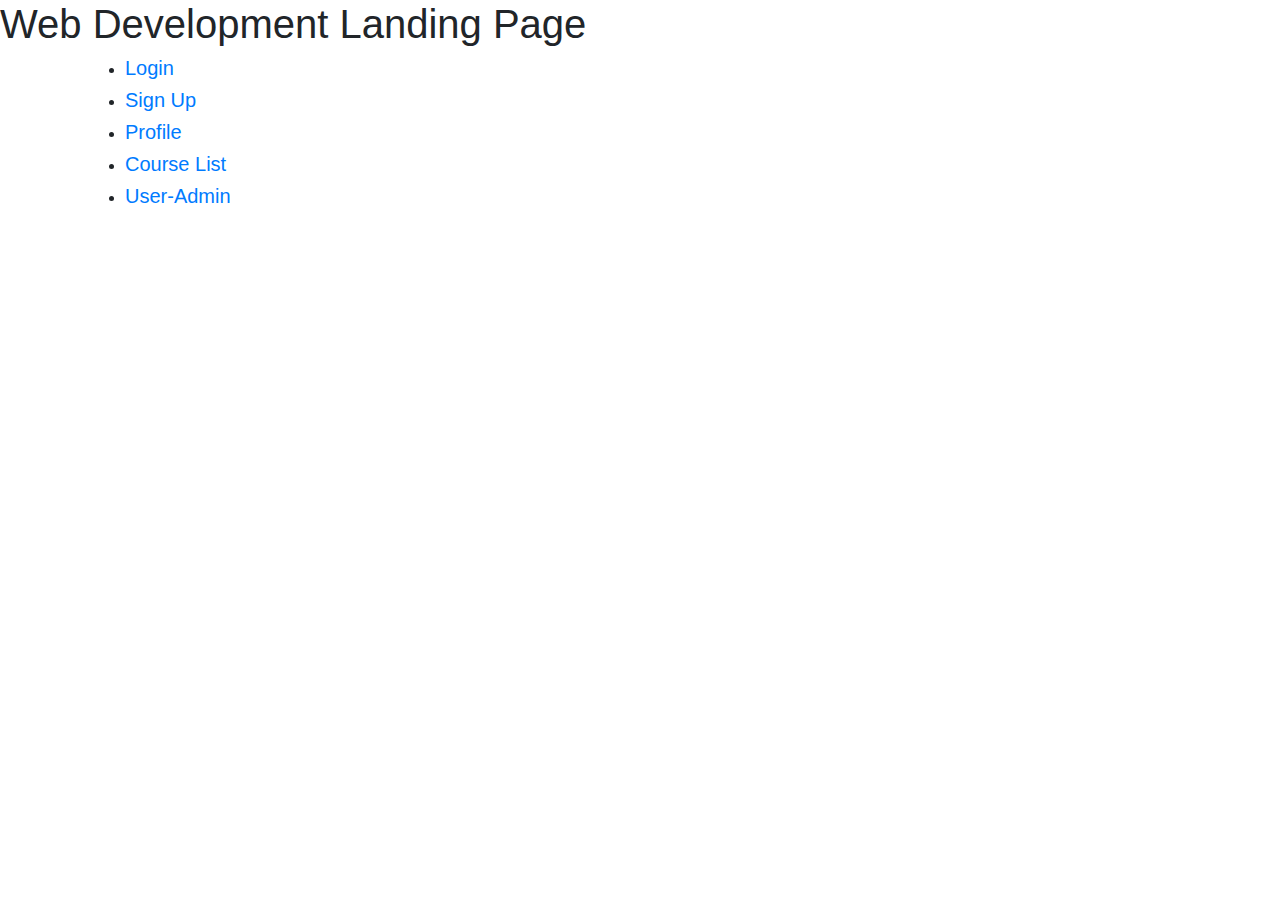
<file: src/main/webapp/index.html>
<!DOCTYPE html>
<html lang="en">
<head>
    <meta charset="UTF-8">
    <title>Landing Page</title>
    <link href="https://stackpath.bootstrapcdn.com/bootstrap/4.5.2/css/bootstrap.min.css" rel="stylesheet"/>
</head>
<body>

    <div>
        <h1> Web Development Landing Page</h1>
    </div>

    <div class="container">
    <form>
        <ul>
            <li>
                <a href="login/login.template.client.html">
                    <h5>Login</h5>
                </a>
            </li>
            <li>

                <a href="register/register.template.client.html">
                    <h5>Sign Up</h5>
                </a>
            </li>
            <li>

                <a href="profile/profile.template.client.html">
                    <h5>Profile</h5>
                </a>
            </li>
            <li>

                <a href="CourseList/CourseList.template.client.html">
                    <h5>Course List</h5>
                </a>
            </li>
            <li>

                <a href="user-admin/user-admin.template.client.html">
                    <h5>User-Admin</h5>
                </a>
            </li>

        </ul>
    </form>

</div>
</body>
</html>
</file>
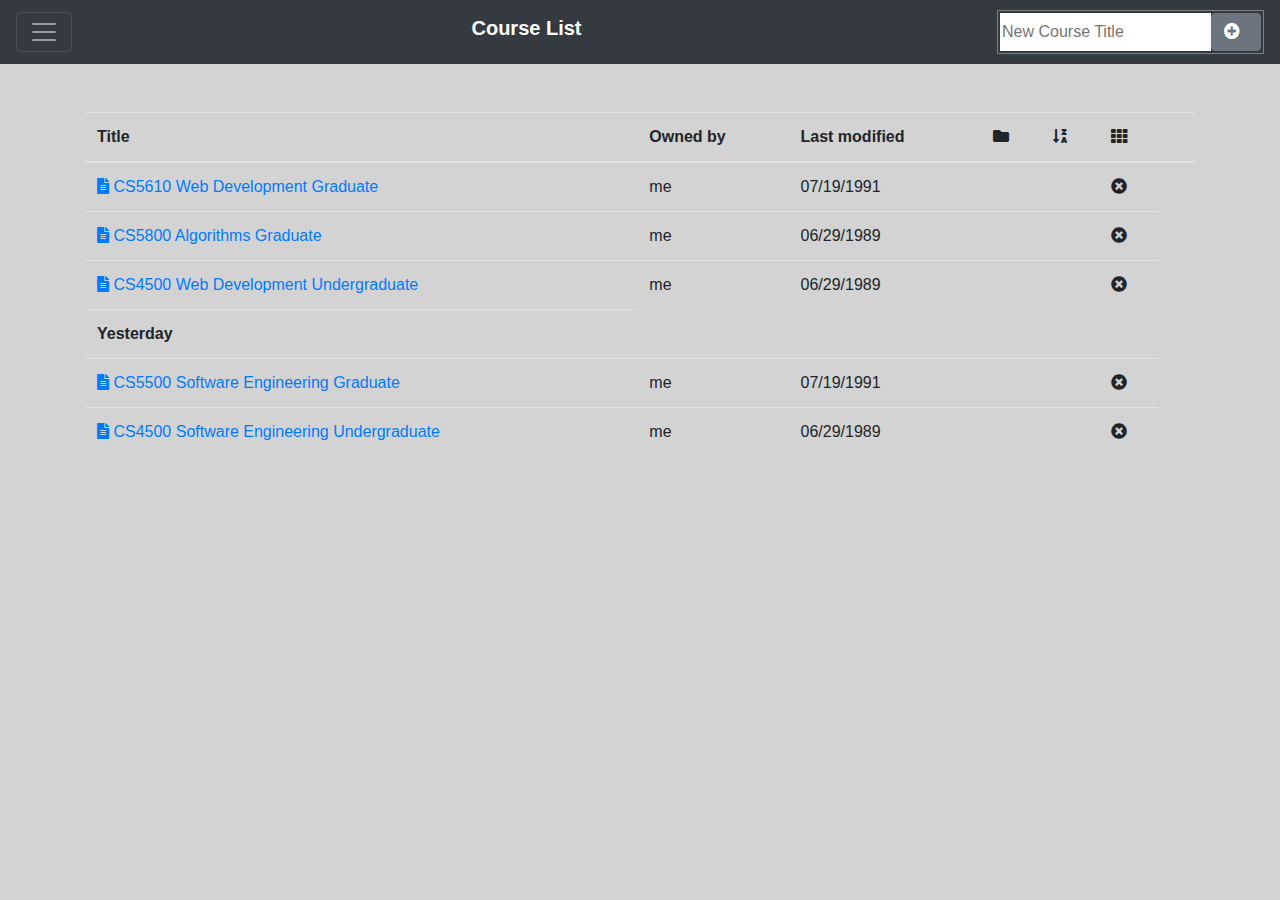
<file: src/main/webapp/CourseList/CourseList.template.client.html>
<!DOCTYPE html>
<html lang="en" xmlns="http://www.w3.org/1999/html">
<head>
    <meta charset="UTF-8">
    <title>Course List</title>
    <link rel="stylesheet" href="https://maxcdn.bootstrapcdn.com/bootstrap/4.0.0/css/bootstrap.min.css" integrity="sha384-Gn5384xqQ1aoWXA+058RXPxPg6fy4IWvTNh0E263XmFcJlSAwiGgFAW/dAiS6JXm" crossorigin="anonymous">
    <link rel="stylesheet" href="https://use.fontawesome.com/releases/v5.12.0/css/all.css">
    <link rel="stylesheet" href="CourseList.style.client.css">
</head>
<body>
<nav class="navbar navbar-dark bg-dark">
    <button class="navbar-toggler" type="button" data-toggle="collapse" data-target="#wbdv-nav" aria-controls="wbdv-nav" aria-expanded="false" aria-label="Toggle navigation">
        <span class="navbar-toggler-icon"></span>
    </button>
    <h1 class="navbar-brand my-div">
        <b>Course List</b>
    </h1>
    <div>
        <form >
            <input class="col-xs-4" type="text" id="NewCourseTitle" placeholder="New Course Title">
            <button class="btn btn-secondary">
                <i class="fas fa-plus-circle fa-1x mr-2"></i>
            </button>
            </input>

        </form>
    </div>

</nav>

<br/>
<br/>
<div class="container">
    <table class="table">
        <thead>
        <tr>
            <th>Title</th>
            <th>Owned by</th>
            <th>Last modified</th>
            <th>
                <i class="fas fa-folder"></i>
            </th>
            <th>
                <i class="fas fa-sort-alpha-down-alt"></i>
            </th>
            <th>
                <i class="fas fa-th"></i>
            </th>
            <th> </th>
        </tr>
        </thead>
        <tbody>
        <tr>
            <td>
                <a href="../CourseEditor/CourseEditor.template.client.html">
                    <i class="fas fa-file-alt"></i>
                    CS5610 Web Development Graduate
                </a>
            </td>
            <td>
                me
            </td>
            <td>
                07/19/1991
            </td>
            <td></td>
            <td></td>
            <td>
                <i class="fas fa-times-circle"></i>
            </td>
        </tr>
        <tr>
            <td>
                <a href="../CourseEditor/CourseEditor.template.client.html">
                    <i class="fas fa-file-alt"></i>
                    CS5800 Algorithms Graduate
                </a>
            </td>
            <td>
                me
            </td>
            <td>
                06/29/1989
            </td>
            <td></td>
            <td></td>
            <td>
                <i class="fas fa-times-circle"></i>
            </td>
        </tr>
        <tr>
            <td>
                <a href="../CourseEditor/CourseEditor.template.client.html">
                    <i class="fas fa-file-alt"></i>
                    CS4500 Web Development Undergraduate
                </a>
            </td>
            <td>
                me
            </td>
            <td>
                06/29/1989
            </td>
            <td></td>
            <td></td>
            <td>
                <i class="fas fa-times-circle"></i>
            </td>
        </tr>

        <tr>
            <th>Yesterday</th>
        </tr>
        <tr>
            <td>
                <a href="../CourseEditor/CourseEditor.template.client.html">
                    <i class="fas fa-file-alt"></i>
                    CS5500 Software Engineering Graduate
                </a>
            </td>
            <td>
                me
            </td>
            <td>
                07/19/1991
            </td>
            <td></td>
            <td></td>
            <td>
                <i class="fas fa-times-circle"></i>
            </td>
        </tr>
        <tr>
            <td>
                <a href="../CourseEditor/CourseEditor.template.client.html">
                    <i class="fas fa-file-alt"></i>
                    CS4500 Software Engineering Undergraduate
                </a>
            </td>
            <td>
                me
            </td>
            <td>
                06/29/1989
            </td>
            <td></td>
            <td></td>
            <td>
                <i class="fas fa-times-circle"></i>
            </td>
        </tr>
        </tbody>
    </table>
</div>

</body>
</html>
</file>
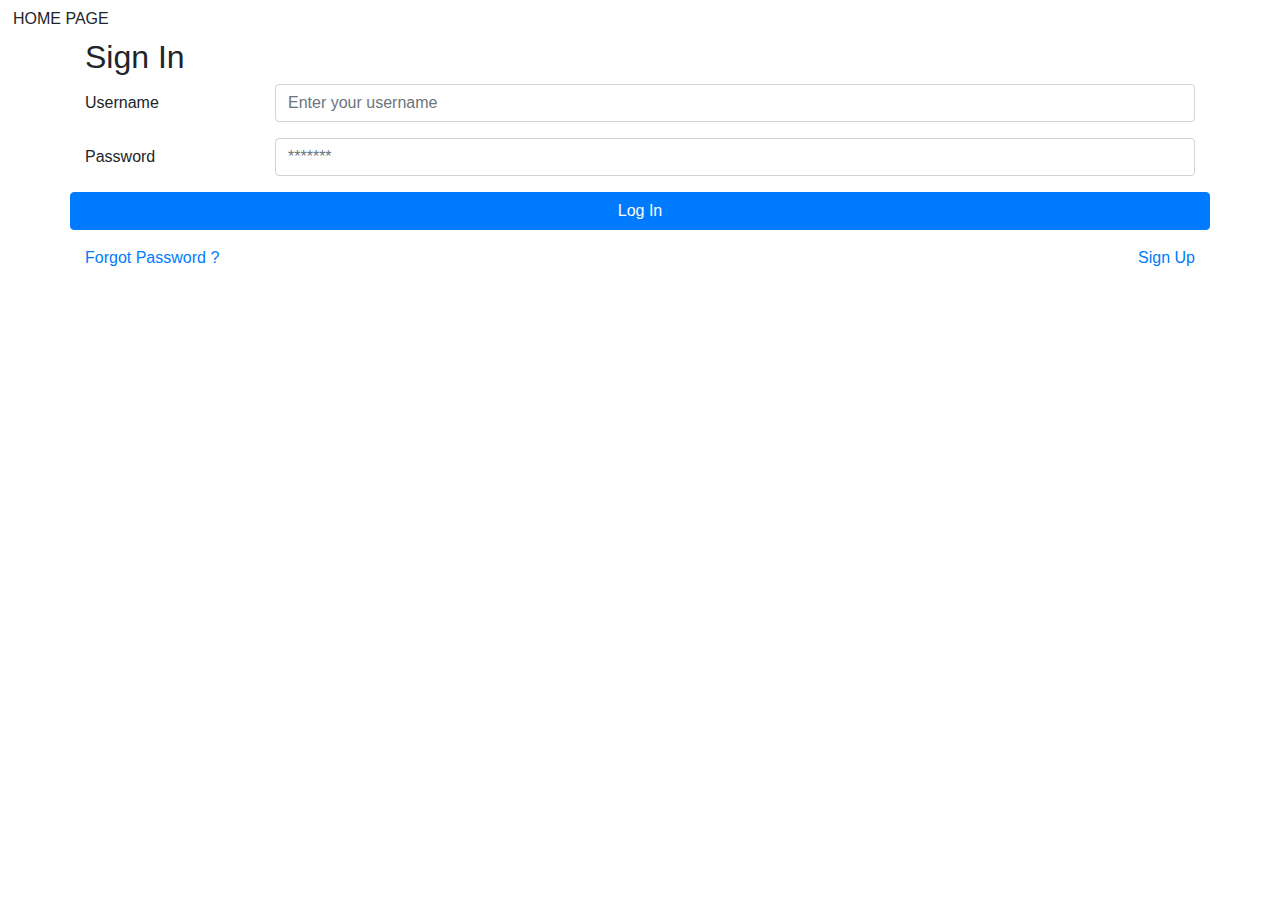
<file: src/main/webapp/login/login.template.client.html>
<!DOCTYPE html>
<html lang="en">
<head>
    <meta charset="UTF-8">
    <title>Login</title>
    <link href="https://stackpath.bootstrapcdn.com/bootstrap/4.5.2/css/bootstrap.min.css" rel="stylesheet"/>

</head>

<body>

<div>
    <a class="btn" href="../index.html">HOME PAGE</a>
</div>

<div class="container login-form">
    <form>
        <h2>Sign In</h2>
        <div class="form-group row">
            <label for="username" class="col-sm-2 col-form-label">Username</label>
            <div class="col-sm-10">
                <input type="text" class="form-control" id="username" placeholder="Enter your username">
            </div>
        </div>
        <div class="form-group row">
            <label for="password" class="col-sm-2 col-form-label">Password</label>
            <div class="col-sm-10">
                <input type="password" class="form-control" id="password" placeholder="*******">
            </div>
        </div>
        <div class="form-group row">
            <a class="btn btn-primary btn-block" type="submit" href="../CourseList/CourseList.template.client.html" >Log In</a>
        </div>
        <div class="row">
            <div class="col-6">
                <a href="">Forgot Password ?</a>
            </div>
            <div class="col-6">
                <a class="float-right" href="../register/register.template.client.html">Sign Up</a>
            </div>
        </div>
    </form>
</div>
</body>
</html>
</file>
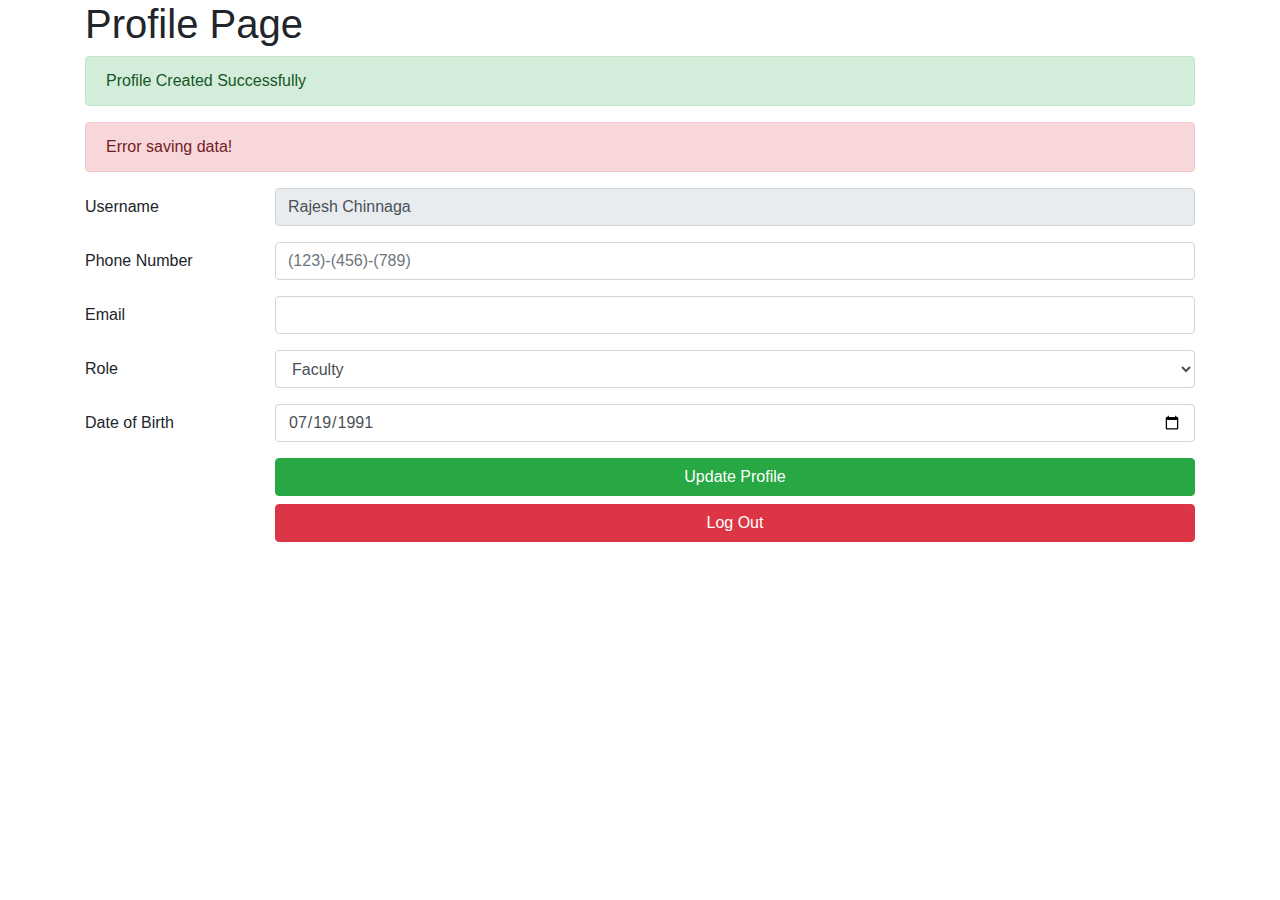
<file: src/main/webapp/Profile/profile.template.client.html>
<!DOCTYPE html>
<html lang="en">
<head>
    <meta charset="UTF-8">
    <title>Profile Page</title>
    <link href="https://stackpath.bootstrapcdn.com/bootstrap/4.5.2/css/bootstrap.min.css" rel="stylesheet"/>
</head>
<body>

<div class="container">
    <h1>Profile Page</h1>

    <div class="alert alert-success" role="alert">
        Profile Created Successfully
    </div>

    <div class="alert alert-danger" role="alert">
        Error saving data!
    </div>

    <form class="profile-update">
        <div class="form-group row">
            <label for="username" class="col-sm-2 col-form-label">Username</label>
            <div class="col-sm-10">
                <input type="text" class="form-control" id="username" value="Rajesh Chinnaga" readonly>
            </div>
        </div>
        <div class="form-group row">
            <label for="phone" class="col-sm-2 col-form-label">Phone Number</label>
            <div class="col-sm-10">
                <input type="text" class="form-control" id="phone" placeholder="(123)-(456)-(789)">
            </div>
        </div>
        <div class="form-group row">
            <label for="email" class="col-sm-2 col-form-label">Email</label>
            <div class="col-sm-10">
                <input type="email" class="form-control" id="email" placeholder="">
            </div>
        </div>
        <div class="form-group row">
            <label class="col-sm-2 col-form-label">Role</label>
            <div class="col-sm-10">
                <select class="form-control">
                    <option>
                        Faculty
                    </option>
                    <option>
                        Student
                    </option>
                    <option>
                        Admin
                    </option>
                </select>
            </div>
        </div>
        <div class="form-group row">
            <label for="dob" class="col-sm-2 col-form-label">Date of Birth</label>
            <div class="col-sm-10">
                <input type="date" class="form-control" value="1991-07-19" id="dob">
            </div>
        </div>
        <div class="row">
            <div class="col-sm-2 mb-2"></div>
            <div class="col-sm-10 mb-2">
                <button type="submit" class="btn btn-success btn-block">Update Profile</button>
            </div>

        </div>
        <div class="row">
            <div class="col-sm-2 mb-2"></div>
            <div class="col-sm-10 mb-2">
                <a class="btn btn-danger btn-block" href="../index.html">Log Out</a>
            </div>

        </div>

    </form>
</div>

</body>
</html>
</file>
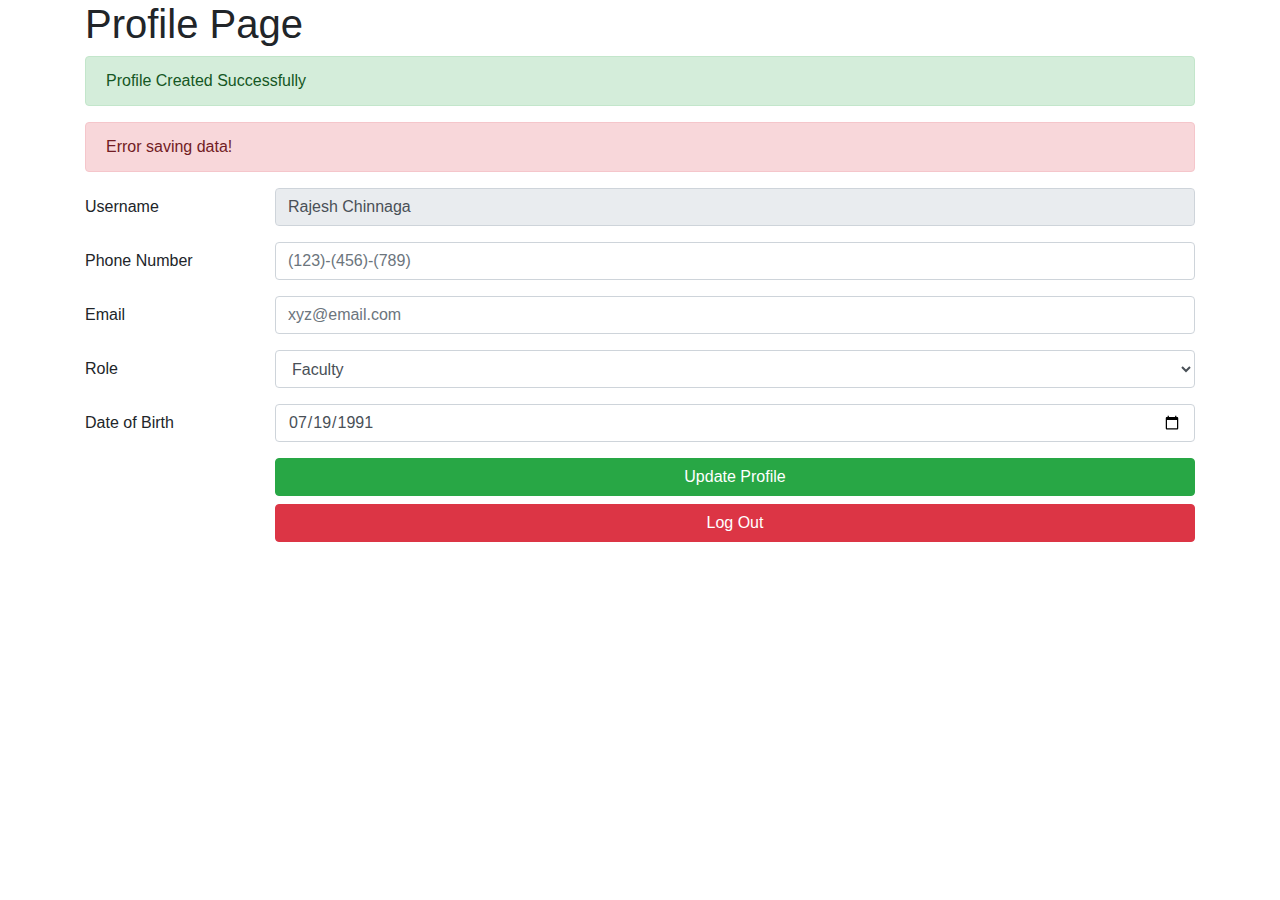
<file: src/main/webapp/profile/profile.template.client.html>
<!DOCTYPE html>
<html lang="en">
<head>
    <meta charset="UTF-8">
    <title>Profile Page</title>
    <link href="https://stackpath.bootstrapcdn.com/bootstrap/4.5.2/css/bootstrap.min.css" rel="stylesheet"/>
</head>
<body>

<div class="container">
    <h1>Profile Page</h1>

    <div class="alert alert-success" role="alert">
        Profile Created Successfully
    </div>

    <div class="alert alert-danger" role="alert">
        Error saving data!
    </div>

    <form class="profile-update">
        <div class="form-group row">
            <label for="username" class="col-sm-2 col-form-label">Username</label>
            <div class="col-sm-10">
                <input type="text" class="form-control" id="username" value="Rajesh Chinnaga" readonly>
            </div>
        </div>
        <div class="form-group row">
            <label for="phone" class="col-sm-2 col-form-label">Phone Number</label>
            <div class="col-sm-10">
                <input type="text" class="form-control" id="phone" placeholder="(123)-(456)-(789)">
            </div>
        </div>
        <div class="form-group row">
            <label for="email" class="col-sm-2 col-form-label">Email</label>
            <div class="col-sm-10">
                <input type="email" class="form-control" id="email" placeholder="xyz@email.com">
            </div>
        </div>
        <div class="form-group row">
            <label class="col-sm-2 col-form-label">Role</label>
            <div class="col-sm-10">
                <select class="form-control">
                    <option>
                        Faculty
                    </option>
                    <option>
                        Student
                    </option>
                    <option>
                        Admin
                    </option>
                </select>
            </div>
        </div>
        <div class="form-group row">
            <label for="dob" class="col-sm-2 col-form-label">Date of Birth</label>
            <div class="col-sm-10">
                <input type="date" class="form-control" value="1991-07-19" id="dob">
            </div>
        </div>
        <div class="row">
            <div class="col-sm-2 mb-2"></div>
            <div class="col-sm-10 mb-2">
                <button type="submit" class="btn btn-success btn-block">Update Profile</button>
            </div>

        </div>
        <div class="row">
            <div class="col-sm-2 mb-2"></div>
            <div class="col-sm-10 mb-2">
                <a class="btn btn-danger btn-block" href="../index.html">Log Out</a>
            </div>

        </div>

    </form>
</div>

</body>
</html>
</file>
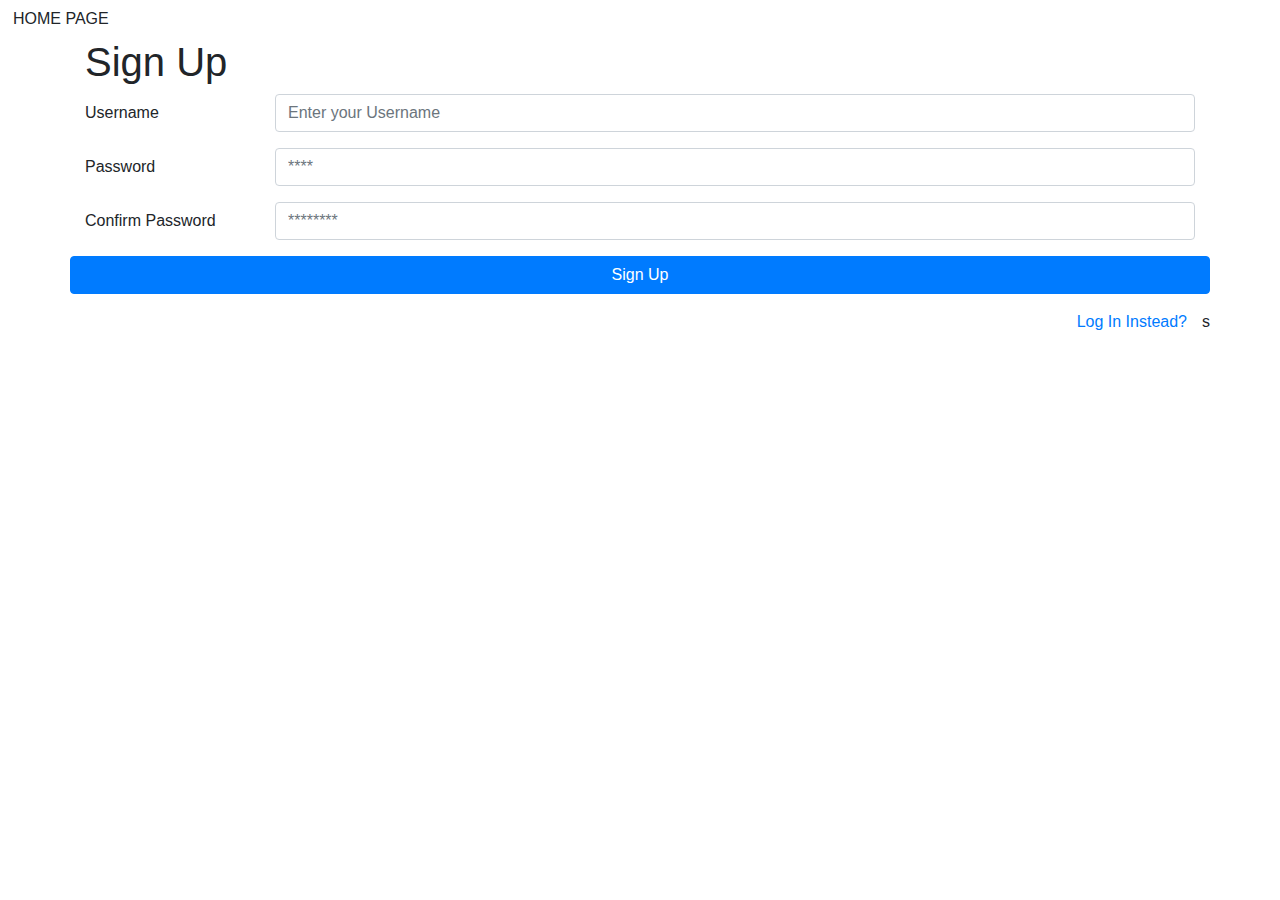
<file: src/main/webapp/register/register.template.client.html>
<!DOCTYPE html>
<html lang="en">
<head>
    <meta charset="UTF-8">
    <title>Registration page</title>
    <link href="https://stackpath.bootstrapcdn.com/bootstrap/4.5.2/css/bootstrap.min.css" rel="stylesheet"/>
</head>
<body>

<div>
    <a class="btn" href="../index.html">HOME PAGE</a>
</div>

<div class="container">
    <form>
        <h1>Sign Up</h1>
        <div class="form-group row">
            <label for="username" class="col-sm-2 col-form-label">Username</label>
            <div class="col-sm-10">
                <input type="text" class="form-control" id="username" placeholder="Enter your Username">
            </div>
        </div>
        <div class="form-group row">
            <label for="password" class="col-sm-2 col-form-label">Password</label>
            <div class="col-sm-10">
                <input type="password" class="form-control" id="password" placeholder="****">
            </div>
        </div>
        <div class="form-group row">
            <label for="re-password" class="col-sm  -2 col-form-label">Confirm Password</label>
            <div class="col-sm-10">
                <input type="password" class="form-control" id="re-password" placeholder="********">
            </div>
        </div>
        <div class="form-group row">
            <a class="btn btn-primary btn-block" type="submit" href="../profile/profile.template.client.html" >Sign Up</a>
        </div>
        <div class="row">
            <div class="col">
                <a class="float-right" href="../login/login.template.client.html">Log In Instead?</a>
            </div>
s
        </div>
    </form>
</div>


</body>
</html>
</file>
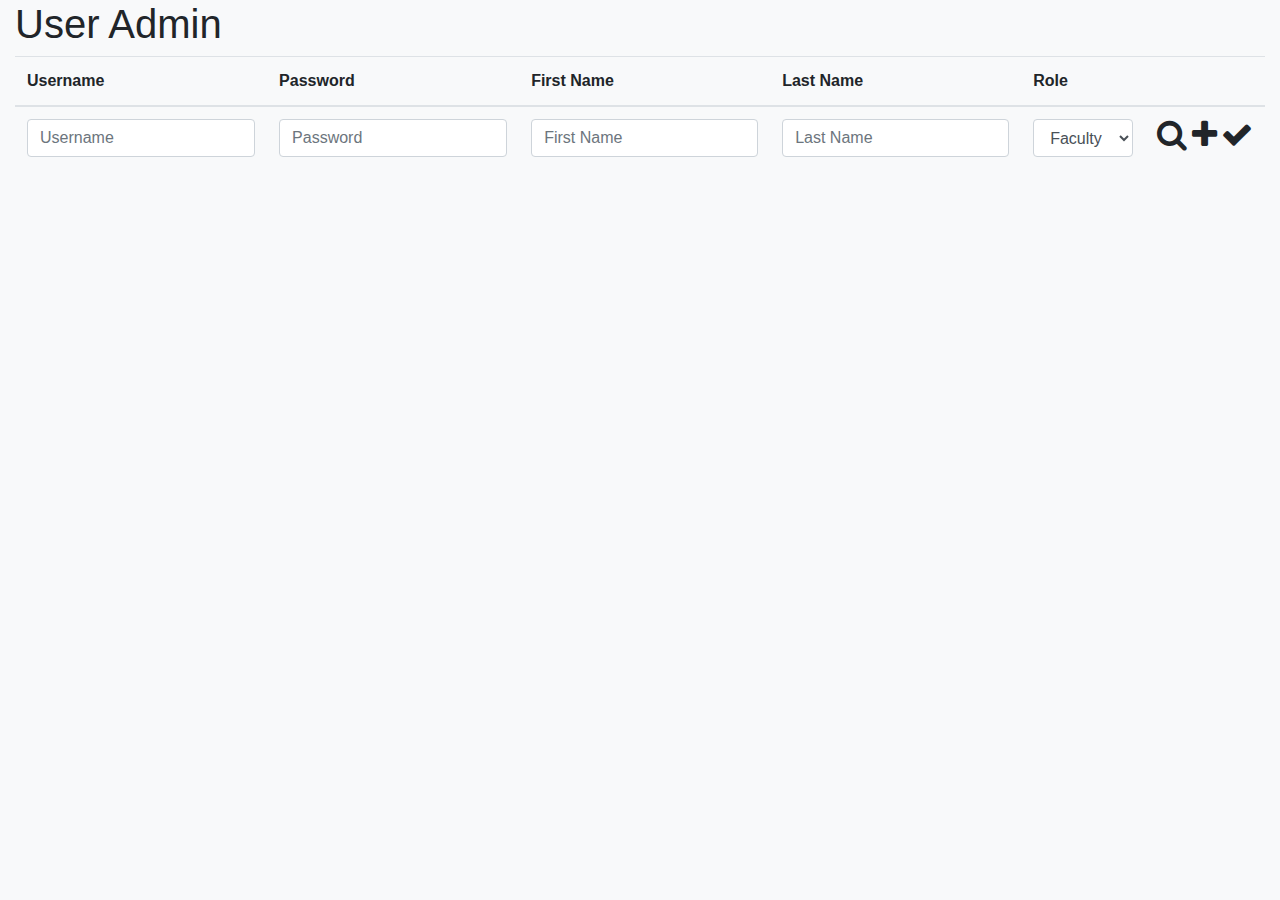
<file: src/main/webapp/user-admin/user-admin.template.client.html>
<!DOCTYPE html>
<html lang="en" xmlns="http://www.w3.org/1999/html">
<head>
    <meta charset="UTF-8">
    <title>Title</title>
</head>

    <meta charset="UTF-8">
    <title>User Admin</title>
    <link rel="stylesheet" href="https://maxcdn.bootstrapcdn.com/bootstrap/4.0.0/css/bootstrap.min.css"/>
    <link rel="stylesheet" href="https://maxcdn.bootstrapcdn.com/font-awesome/4.7.0/css/font-awesome.min.css"/>
    <link rel="stylesheet" href="user-admin.style.client.css"/>
    <link href="user-admin.style.client.css" rel="stylesheet" />
    <script src="https://ajax.googleapis.com/ajax/libs/jquery/3.5.1/jquery.min.js"></script>
    <script src="../services/user.service.client.js"></script>
    <script src="user-admin.controller.client.js"></script>
</head>
<body class="bg-light">

<div class="container-fluid">
    <h1>User Admin</h1>

    <table class="table">
        <thead>
        <tr>
            <th>Username</th>
            <th>Password</th>
            <th>First Name</th>
            <th>Last Name</th>
            <th>Role</th>
            <th>&nbsp;</th>
        </tr>

        <tr class="wbdv-form">
            <td><input id="usernameFld" class="form-control wbdv-username-fld"
                       placeholder="Username" /></td>
            <td><input id="passwordFld" class="form-control wbdv-password-fld" type="password"
                       placeholder="Password" />
            </td>
            <td><input id="firstNameFld" class="form-control wbdv-firstname-fld"
                       placeholder="First Name" /></td>
            <td><input id="lastNameFld" class="form-control wbdv-lastname-fld"
                       placeholder="Last Name" /></td>
            <td><select id="roleFld" class="form-control wbdv-role-fld">
                <option value="FACULTY">Faculty</option>
                <option value="STUDENT">Student</option>
                <option value="ADMIN">Admin</option>
            </select></td>
            <td><span class="float-right page">

                <i class="fa-2x fa fa-search wbdv-search"></i>
                <i class="fa-2x fa fa-plus wbdv-create"></i>
                <i class="fa-2x fa fa-check wbdv-update"></i>

<!--                        <button class="wbdv-search">Search</button>-->
<!--                        <button class="wbdv-create">Create</button>-->
<!--                        <button class="wbdv-update">Update</button>-->
                </span></td>
        </tr>

<!--        <tr class="wbdv-template wbdv-user wbdv-hidden">-->
<!--            <td class="wbdv-username">RAJESHCHINNAGA</td>-->
<!--            <td class="wbdv-password">Rajesh$2919</td>-->
<!--            <td class="wbdv-first-name">RAJESH</td>-->
<!--            <td class="wbdv-last-name">CHINNAGA</td>-->
<!--            <td class="wbdv-role">Student</td>-->
<!--            <td class="wbdv-actions">-->
<!--                <span class="float-right">-->
<!--                  <button class="wbdv-remove">Delete</button>-->
<!--                  <button class="wbdv-edit">Update</button>-->
<!--                </span>-->
<!--            </td>-->
<!--        </tr>-->
<!--        <tr class="wbdv-template wbdv-user wbdv-hidden">-->
<!--            <td class="wbdv-username">LOKESHCHINNAGA</td>-->
<!--            <td class="wbdv-password">Lokesh$2919</td>-->
<!--            <td class="wbdv-first-name">LOKESH</td>-->
<!--            <td class="wbdv-last-name">CHINNAGA</td>-->
<!--            <td class="wbdv-role">Admin</td>-->
<!--            <td class="wbdv-actions">-->
<!--                <span class="float-right">-->
<!--                  <button class="wbdv-remove">Delete</button>-->
<!--                  <button class="wbdv-edit">Update</button>-->
<!--                </span>-->
<!--            </td>-->
<!--        </tr>-->
<!--        <tr class="wbdv-template wbdv-user wbdv-hidden">-->
<!--            <td class="wbdv-username">PADMAVATHICHINNAGA</td>-->
<!--            <td class="wbdv-password">Padmavathi$2919</td>-->
<!--            <td class="wbdv-first-name">PADMAVATHI</td>-->
<!--            <td class="wbdv-last-name">CHINNAGA</td>-->
<!--            <td class="wbdv-role">Faculty</td>-->
<!--            <td class="wbdv-actions">-->
<!--                <span class="float-right">-->
<!--                  <button class="wbdv-remove">Delete</button>-->
<!--                  <button class="wbdv-edit">Update</button>-->
<!--                </span>-->
<!--            </td>-->
<!--        </tr>-->


        </thead>

        <tbody class="wbdv-tbody">

        </tbody>
    </table>



    </table>

</div>
</body>
</html>
</file>
<file: src/main/webapp/CourseList/CourseList.style.client.css>
body{
    background: lightgray;
}
@media (max-width: 768px) {
    .my-div {
        display: none;
    }
}
form {
  /* This bit sets up the horizontal layout */
  display:flex;
  flex-direction:row;

  /* This bit draws the box around it */
  border:1px solid grey;

  /* I've used padding so you can see the edges of the elements. */
  padding:2px;
}

input {
  /* Tell the input to use all the available space */
  flex-grow:2;
  /* And hide the input's outline, so the form looks like the outline */
  border:none;
}

input:focus {
  /* removing the input focus blue box. Put this on the form if you like. */
  outline: none;
}

button {
  /* Just a little styling to make it pretty */
  border:1px solid blue;
  background:blue;
  color:white;
}
</file>
<file: src/main/webapp/user-admin/user-admin.style.client.css>
.page{
white-space: nowrap;
}
.body{
    background: lightgray;
}
</file>
